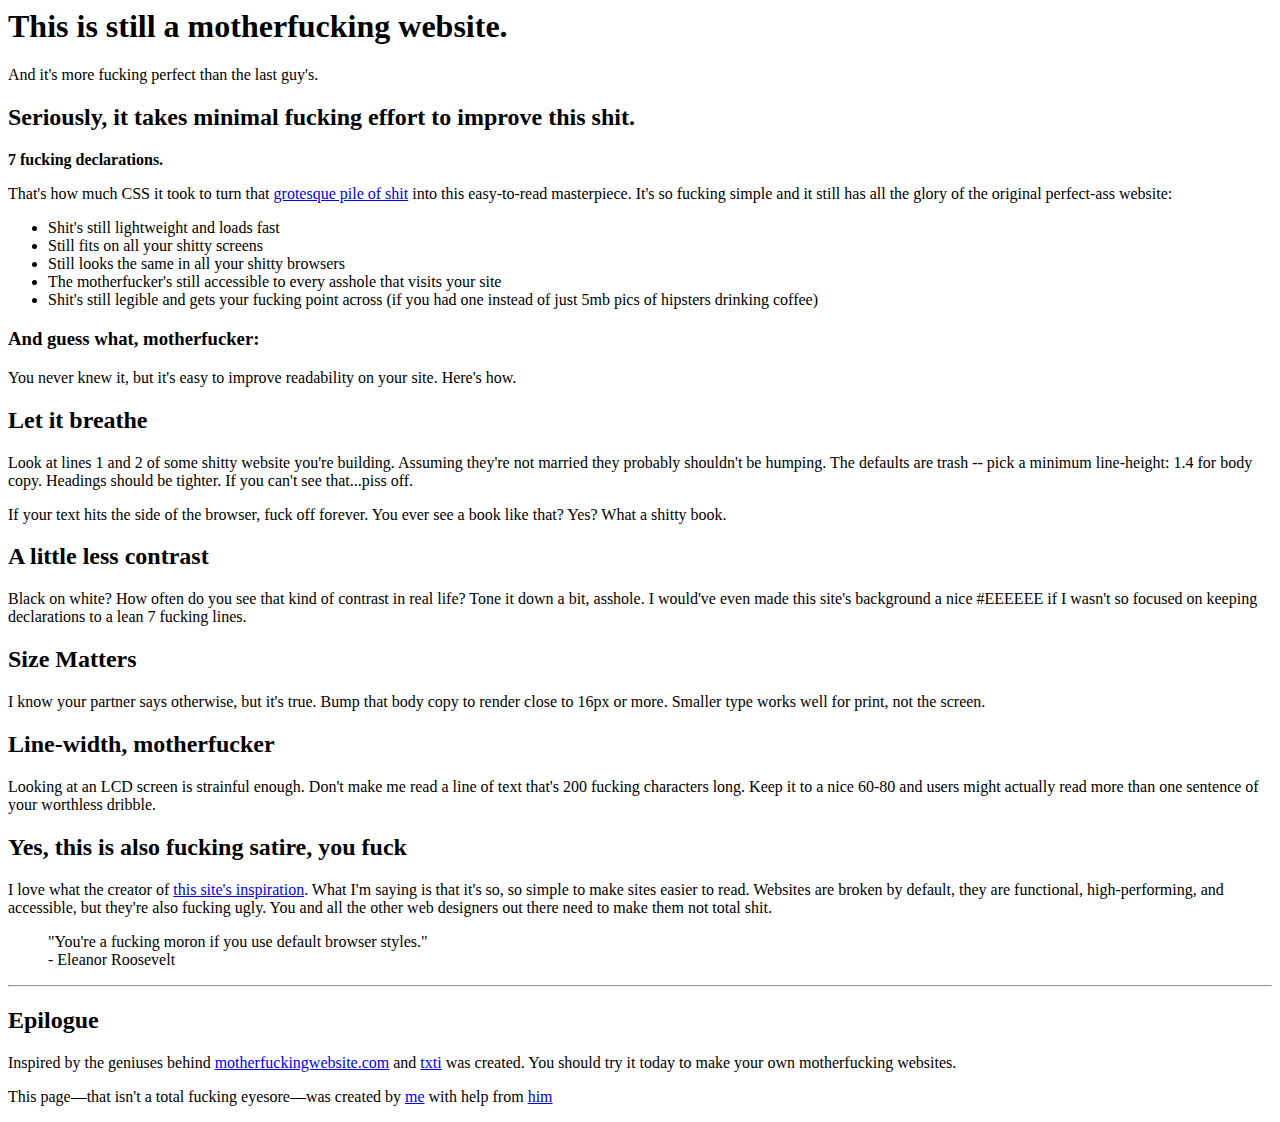
<file: Index.html>
<html>
<head>
    <meta charset="utf-8">
    <meta name="viewport" content="width=device-width, initial-scale=1">
    
    <title>Better Motherfucking Website</title>

<body>
    <header>
        <h1>This is still a motherfucking website.</h1>
        <aside>And it's more fucking perfect than the last guy's.</aside>
    </header>
        
        <h2>Seriously, it takes minimal fucking effort to improve this shit.</h2>
        
        <p><strong>7 fucking declarations.</strong></p>
        <p>That's how much CSS it took to turn that <a href =http://motherfuckingwebsite.com>grotesque pile of shit</a> into this easy-to-read masterpiece. It's so fucking simple and it still has all the glory of the original perfect-ass website:</p>
        
        <ul>
            <li>Shit's still lightweight and loads fast</li>
            <li>Still fits on all your shitty screens</li>
            <li>Still looks the same in all your shitty browsers</li>
            <li>The motherfucker's still accessible to every asshole that visits your site</li>
            <li>Shit's still legible and gets your fucking point across (if you had one instead of just 5mb pics of hipsters drinking coffee)</li>
        </ul>
        
        <h3>And guess what, motherfucker:</h3>
        
        <p>You never knew it, but it's easy to improve readability on your site. Here's how.</p>
        
        
        <h2>Let it breathe</h2>
        
        <p>Look at lines 1 and 2 of some shitty website you're building. Assuming they're not married they probably shouldn't be humping. The defaults are trash -- pick a minimum line-height: 1.4 for body copy. Headings should be tighter. If you can't see that...piss off.</p>
        
        <p>If your text hits the side of the browser, fuck off forever. You ever see a book like that? Yes? What a shitty book.</p>
        
        <h2>A little less contrast</h2>
        
        <p>Black on white? How often do you see that kind of contrast in real life? Tone it down a bit, asshole. I would've even made this site's background a nice #EEEEEE if I wasn't so focused on keeping declarations to a lean 7 fucking lines.</p>
        
        <h2>Size Matters</h2>
        
        <p>I know your partner says otherwise, but it's true. Bump that body copy to render close to 16px or more. Smaller type works well for print, not the screen.</p>
       
        <h2>Line-width, motherfucker</h2>

        <p>Looking at an LCD screen is strainful enough. Don't make me read a line of text that's 200 fucking characters long. Keep it to a nice 60-80 and users might actually read more than one sentence of your worthless dribble.</p>
        
        <h2>Yes, this is also fucking satire, you fuck</h2>
        
        <p>I love what the creator of <a href =http://motherfuckingwebsite.com>this site's inspiration</a>. What I'm saying is that it's so, so simple to make sites easier to read. Websites are broken by default, they are functional, high-performing, and accessible, but they're also fucking ugly. You and all the other web designers out there need to make them not total shit.</p>
        
        <blockquote cite="https://www.vitsoe.com/us/about/good-design">"You're a fucking moron if you use default browser styles." <br>
            - Eleanor Roosevelt
        </blockquote>
    
    <hr>
    
    <h2>Epilogue</h2>
    <p>Inspired by the geniuses behind <a href =http://motherfuckingwebsite.com>motherfuckingwebsite.com</a> and <a href="http://txti.es">txti</a> was created. You should try it today to make your own motherfucking websites.</p>
    <p>This page—that isn't a total fucking eyesore—was created by <a href =https://twitter.com/drew_mc>me</a> with help from <a href =https://twitter.com/gabehammersmith>him</a></p>
</body>
</html>
</file>
